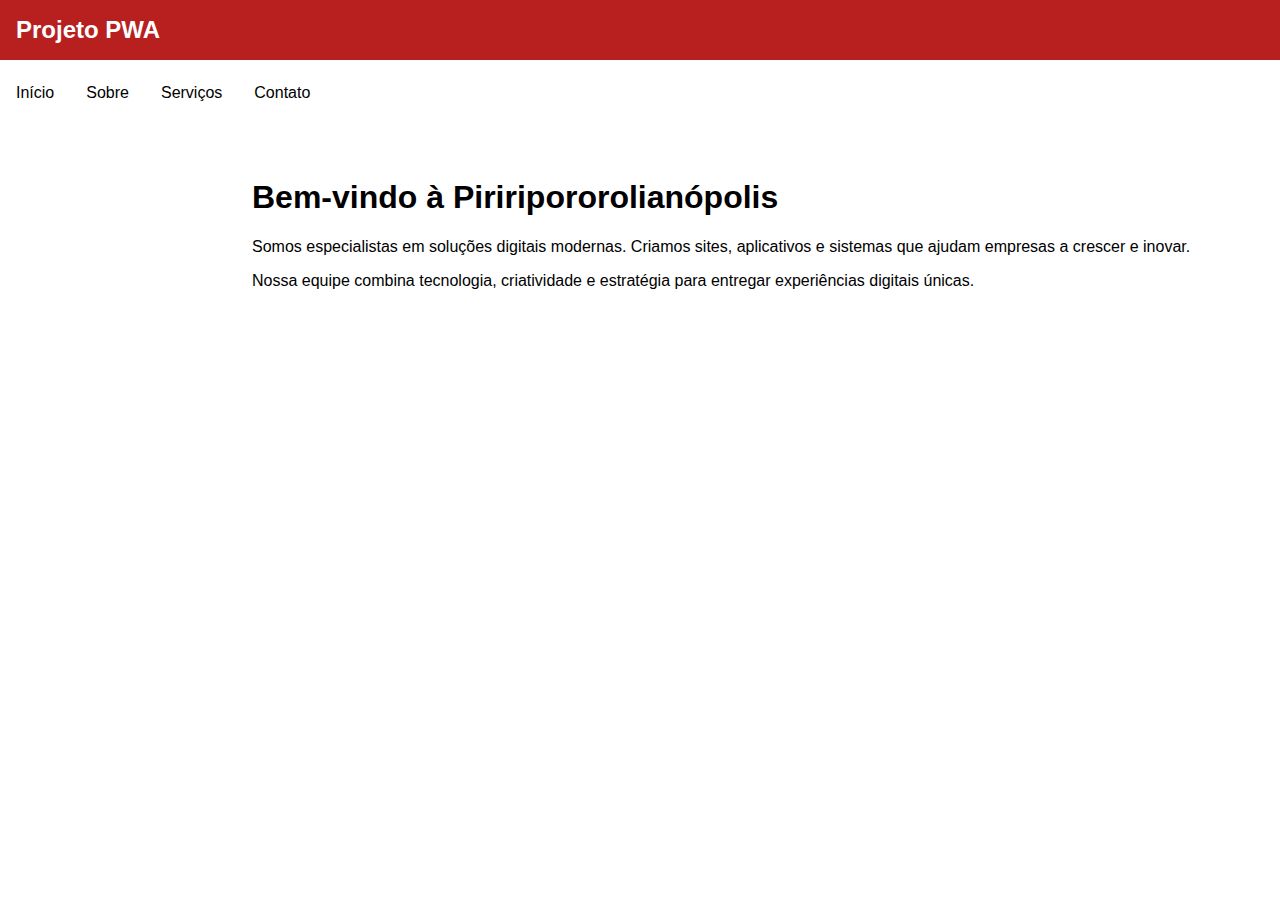
<file: index.html>
<!DOCTYPE html>
<html lang="pt-br"> <!-- Corrigido para manter padrão -->
<head>
    <meta charset="UTF-8">
    <meta name="viewport" content="width=device-width, initial-scale=1.0">
    <title>Início - Projeto PWA</title>

    <!-- CSS principal -->
    <link rel="stylesheet" href="style.css">

    <!-- Ícones (Font Awesome) -->
    <link rel="stylesheet" href="https://cdnjs.cloudflare.com/ajax/libs/font-awesome/5.15.3/css/all.min.css">

    <!-- Manifest PWA -->
    <link rel="manifest" href="manifest.json">
    <meta name="theme-color" content="#333333">
</head>
<body>
    <header class="header">
        <div class="logo">Projeto PWA</div>
        <button id="menu-toggle" class="menu-toggle">
            <i class="fas fa-bars"></i>
        </button>
    </header>

    <aside id="drawer-menu" class="drawer-menu">
        <nav>
            <ul>
                <!-- Agora todos os links apontam para as PÁGINAS (não anchors inexistentes) -->
                <li><a href="index.html">Início</a></li>
                <li><a href="sobre.html">Sobre</a></li>
                <li><a href="servicos.html">Serviços</a></li>
                <li><a href="contato.html">Contato</a></li>
            </ul>
        </nav>
    </aside>

    <main class="main-content">
        <section>
            <h1>Bem-vindo à Piriripororolianópolis</h1>
            <p>
            Somos especialistas em soluções digitais modernas. Criamos sites, aplicativos e
            sistemas que ajudam empresas a crescer e inovar.
            </p>
            <p>
            Nossa equipe combina tecnologia, criatividade e estratégia para entregar
            experiências digitais únicas.
            </p>
        </section>
    </main>

    <!-- Registro do Service Worker -->
    <script>
    if ("serviceWorker" in navigator) {
        navigator.serviceWorker.register("service-worker.js")
            .then(() => console.log("Service Worker registrado com sucesso"))
            .catch(error => console.log("Erro ao registrar Service Worker:", error));
    }
    </script>

    <!-- Script do menu -->
    <script src="script.js"></script>
</body>
</html>
</file>
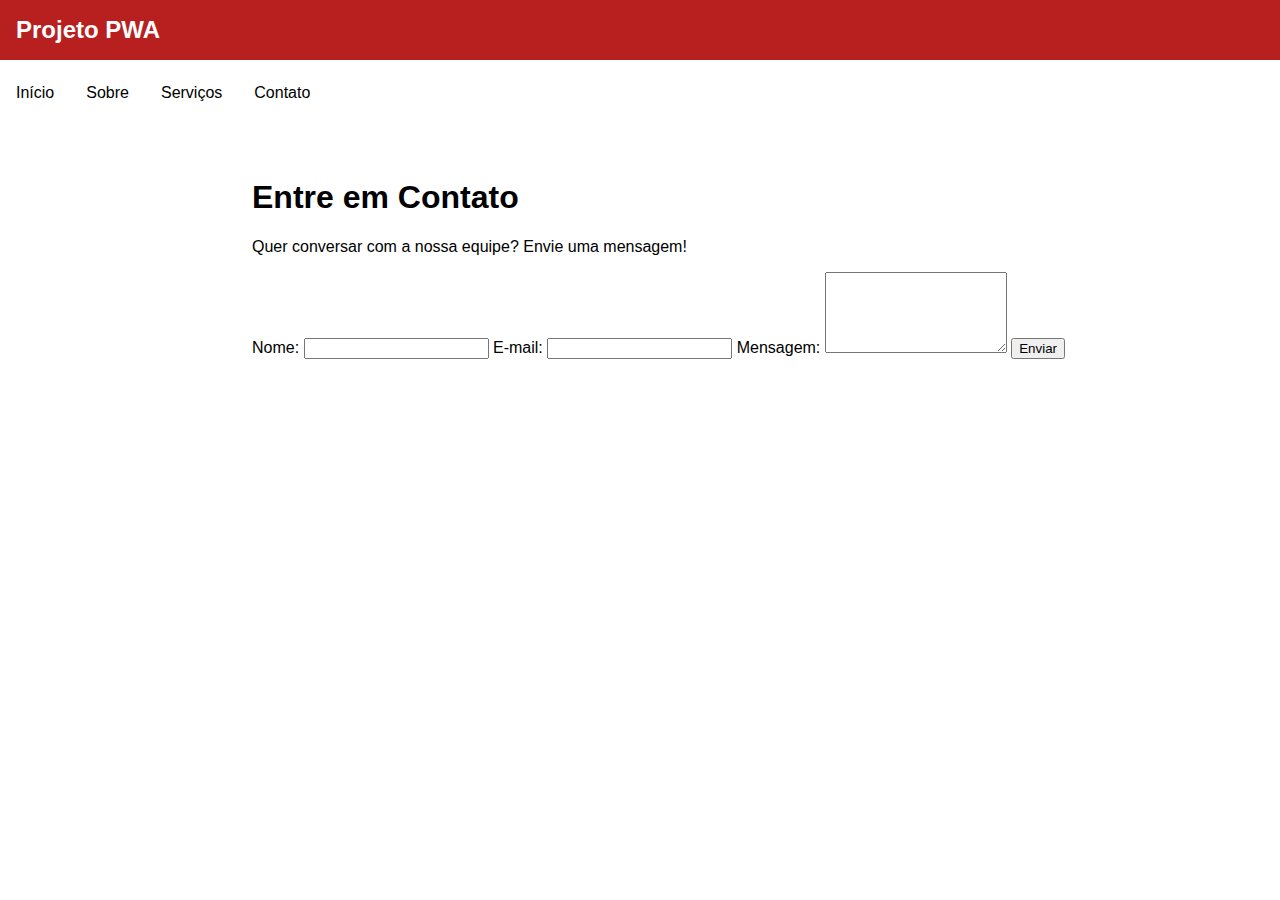
<file: contato.html>
<!DOCTYPE html>
<html lang="pt-br">
<head>
    <meta charset="UTF-8">
    <meta name="viewport" content="width=device-width, initial-scale=1.0">
    <title>Contato - Projeto PWA</title>

    <link rel="stylesheet" href="style.css">
    <link rel="stylesheet" href="https://cdnjs.cloudflare.com/ajax/libs/font-awesome/5.15.3/css/all.min.css">
    <link rel="manifest" href="manifest.json">
    <meta name="theme-color" content="#333333">
</head>
<body>

    <header class="header">
        <div class="logo">Projeto PWA</div>
        <button id="menu-toggle" class="menu-toggle">
            <i class="fas fa-bars"></i>
        </button>
    </header>

    <aside id="drawer-menu" class="drawer-menu">
        <nav>
            <ul>
                <li><a href="index.html">Início</a></li>
                <li><a href="sobre.html">Sobre</a></li>
                <li><a href="servicos.html">Serviços</a></li>
                <li><a href="contato.html">Contato</a></li>
            </ul>
        </nav>
    </aside>

    <main class="main-content">
        <section>
            <h1>Entre em Contato</h1>
            <p>Quer conversar com a nossa equipe? Envie uma mensagem!</p>

            <form class="contact-form">
            <label for="nome">Nome:</label>
            <input type="text" id="nome" name="nome" required>

            <label for="email">E-mail:</label>
            <input type="email" id="email" name="email" required>

            <label for="mensagem">Mensagem:</label>
            <textarea id="mensagem" name="mensagem" rows="5" required></textarea>

            <button type="submit">Enviar</button>
            </form>
        </section>
    </main>


    <script src="script.js"></script>
    <script>
      if ("serviceWorker" in navigator) {
        navigator.serviceWorker.register("service-worker.js");
      }
    </script>
</body>
</html>
</file>
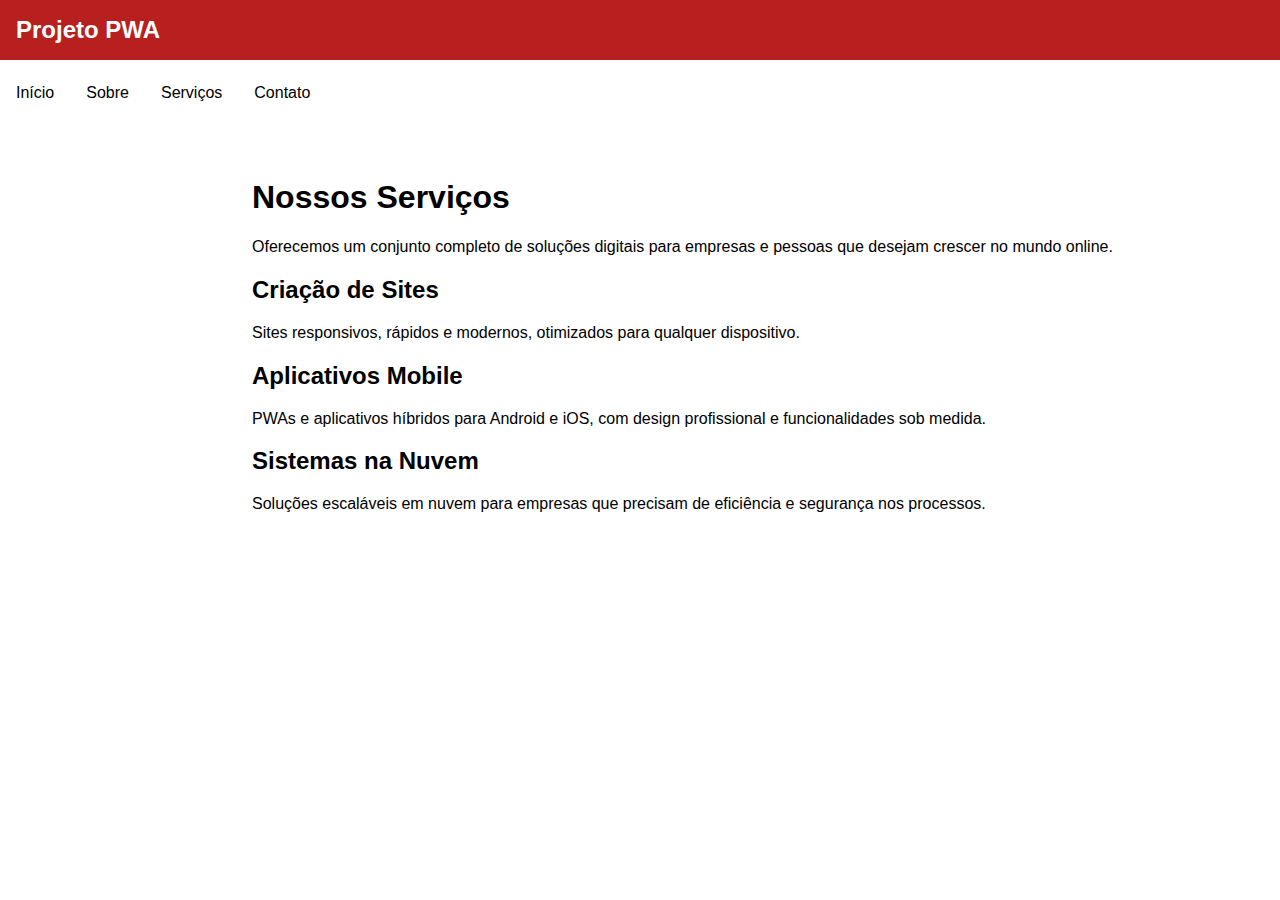
<file: servicos.html>
<!DOCTYPE html>
<html lang="pt-br">
<head>
    <meta charset="UTF-8">
    <meta name="viewport" content="width=device-width, initial-scale=1.0">
    <title>Serviços - Projeto PWA</title>

    <link rel="stylesheet" href="style.css">
    <link rel="stylesheet" href="https://cdnjs.cloudflare.com/ajax/libs/font-awesome/5.15.3/css/all.min.css">
    <link rel="manifest" href="manifest.json">
    <meta name="theme-color" content="#333333">
</head>
<body>

    <header class="header">
        <div class="logo">Projeto PWA</div>
        <button id="menu-toggle" class="menu-toggle">
            <i class="fas fa-bars"></i>
        </button>
    </header>

    <aside id="drawer-menu" class="drawer-menu">
        <nav>
            <ul>
                <li><a href="index.html">Início</a></li>
                <li><a href="sobre.html">Sobre</a></li>
                <li><a href="servicos.html">Serviços</a></li>
                <li><a href="contato.html">Contato</a></li>
            </ul>
        </nav>
    </aside>

    <main class="main-content">
        <section>
            <h1>Nossos Serviços</h1>
            <p>
            Oferecemos um conjunto completo de soluções digitais para empresas e pessoas
            que desejam crescer no mundo online.
            </p>

            <article>
            <h2>Criação de Sites</h2>
            <p>
                Sites responsivos, rápidos e modernos, otimizados para qualquer dispositivo.
            </p>
            </article>

            <article>
            <h2>Aplicativos Mobile</h2>
            <p>
                PWAs e aplicativos híbridos para Android e iOS, com design profissional e
                funcionalidades sob medida.
            </p>
            </article>

            <article>
            <h2>Sistemas na Nuvem</h2>
            <p>
                Soluções escaláveis em nuvem para empresas que precisam de eficiência e
                segurança nos processos.
            </p>
            </article>
        </section>
    </main>


    <script src="script.js"></script>
    <script>
      if ("serviceWorker" in navigator) {
        navigator.serviceWorker.register("service-worker.js");
      }
    </script>
</body>
</html>
</file>
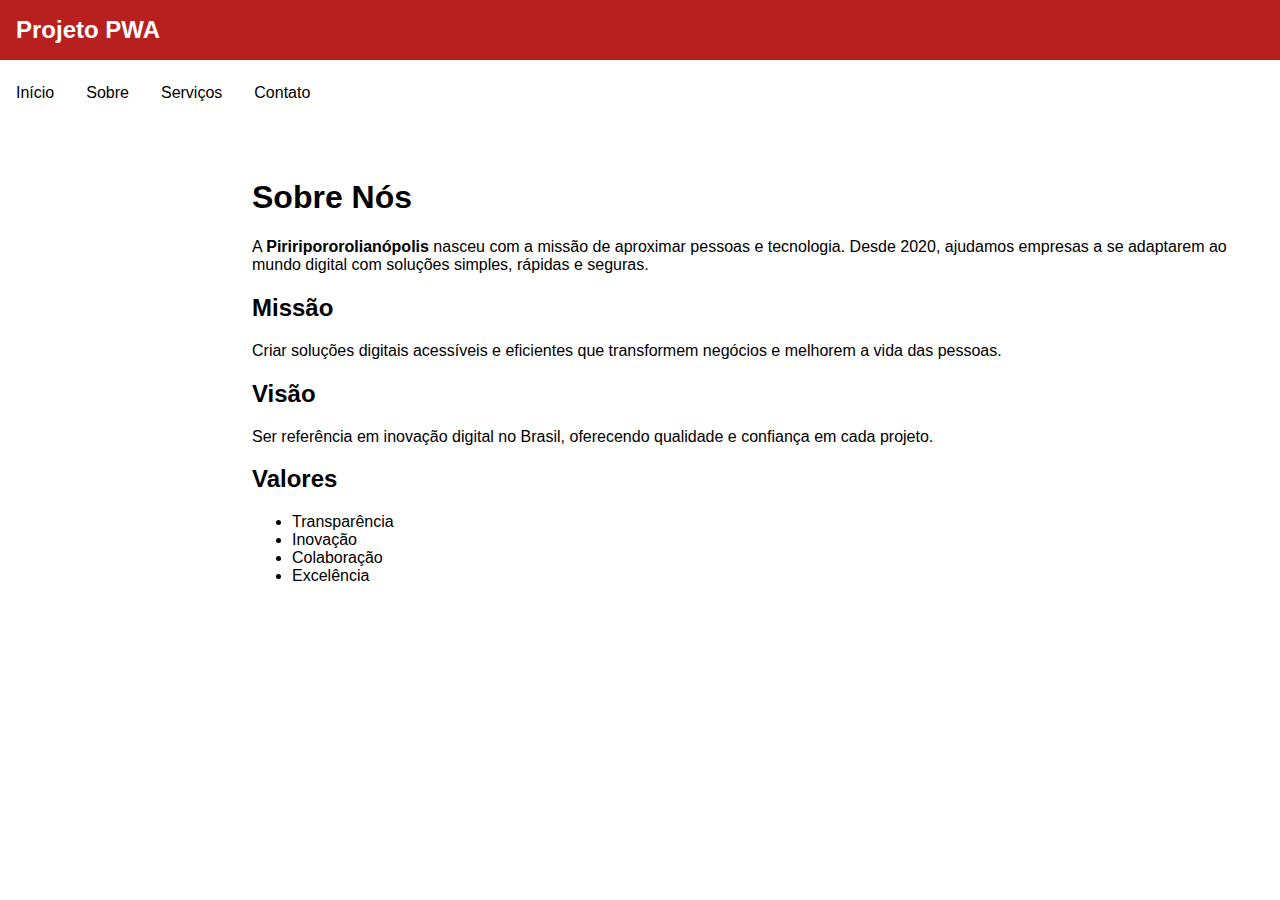
<file: sobre.html>
<!DOCTYPE html>
<html lang="pt-br">
<head>
    <meta charset="UTF-8">
    <meta name="viewport" content="width=device-width, initial-scale=1.0">
    <title>Sobre - Projeto PWA</title>

    <link rel="stylesheet" href="style.css">
    <link rel="stylesheet" href="https://cdnjs.cloudflare.com/ajax/libs/font-awesome/5.15.3/css/all.min.css">
    <link rel="manifest" href="manifest.json">
    <meta name="theme-color" content="#333333">
</head>
<body>

    <header class="header">
        <div class="logo">Projeto PWA</div>
        <button id="menu-toggle" class="menu-toggle">
            <i class="fas fa-bars"></i>
        </button>
    </header>

    <aside id="drawer-menu" class="drawer-menu">
        <nav>
            <ul>
                <li><a href="index.html">Início</a></li>
                <li><a href="sobre.html">Sobre</a></li>
                <li><a href="servicos.html">Serviços</a></li>
                <li><a href="contato.html">Contato</a></li>
            </ul>
        </nav>
    </aside>

    <main class="main-content">
        <section>
            <h1>Sobre Nós</h1>
            <p>
            A <strong>Piriripororolianópolis</strong> nasceu com a missão de aproximar pessoas e
            tecnologia. Desde 2020, ajudamos empresas a se adaptarem ao mundo digital com
            soluções simples, rápidas e seguras.
            </p>

            <h2>Missão</h2>
            <p>
            Criar soluções digitais acessíveis e eficientes que transformem negócios e
            melhorem a vida das pessoas.
            </p>

            <h2>Visão</h2>
            <p>
            Ser referência em inovação digital no Brasil, oferecendo qualidade e confiança
            em cada projeto.
            </p>

            <h2>Valores</h2>
            <ul>
            <li>Transparência</li>
            <li>Inovação</li>
            <li>Colaboração</li>
            <li>Excelência</li>
            </ul>
        </section>
    </main>



    <script src="script.js"></script>
    <script>
      if ("serviceWorker" in navigator) {
        navigator.serviceWorker.register("service-worker.js");
      }
    </script>
</body>
</html>
</file>
<file: style.css>
body {
    font-family: Arial, sans-serif;
    margin: 0;
    padding: 0;
}

/* Cabeçalho */
.header {
    display: flex;
    justify-content: space-between;
    align-items: center;
    background-color: #b82020;
    color: white;
    padding: 1rem;
}

.logo {
    font-size: 1.5rem;
    font-weight: bold;
}

.menu-toggle {
    background: none;
    border: none;
    color: white;
    font-size: 1.5rem;
    cursor: pointer;
}

/* Menu Lateral (Drawer Menu) */
.drawer-menu {
    position: fixed;
    top: 0;
    left: -250px; /* Esconde o menu fora da tela */
    width: 250px;
    height: 100%;
    background-color: #d4d4d4;
    color: white;
    padding-top: 5rem;
    transition: left 0.3s ease; /* Transição suave */
    z-index: 1000;
}

.drawer-menu.open {
    left: 0; /* Move o menu para dentro da tela */
}

.drawer-menu ul {
    list-style: none;
    padding: 0;
}

.drawer-menu li a {
    display: block;
    padding: 1rem;
    color: rgb(0, 0, 0);
    text-decoration: none;
    transition: background-color 0.2s;
}

.drawer-menu li a:hover {
    background-color: #d1d1d1;
}

/* Conteúdo principal */
.main-content {
    padding: 2rem;
    transition: margin-left 0.3s ease;
}

/* Responsividade: Exibe o menu lateral em telas maiores */
@media (min-width: 768px) {
    .menu-toggle {
        display: none; /* Esconde o botão do menu */
    }

    .drawer-menu {
        position: static; /* Volta à posição normal */
        width: 200px;
        height: auto;
        background: none;
        padding-top: 0;
        left: 0; /* Garante que está visível */
    }

    .drawer-menu nav ul {
        display: flex;
    }

    .drawer-menu li a {
        padding: 0.5rem 1rem;
    }

    .main-content {
        margin-left: 220px; /* Afasta o conteúdo do menu fixo */
    }

    /* Se você quiser manter o drawer menu, mas com outro comportamento:
    - Ocultar o botão de menu.
    - Exibir o menu lateral de forma permanente.
    - Ajustar o layout do conteúdo principal.
    */
}
</file>
